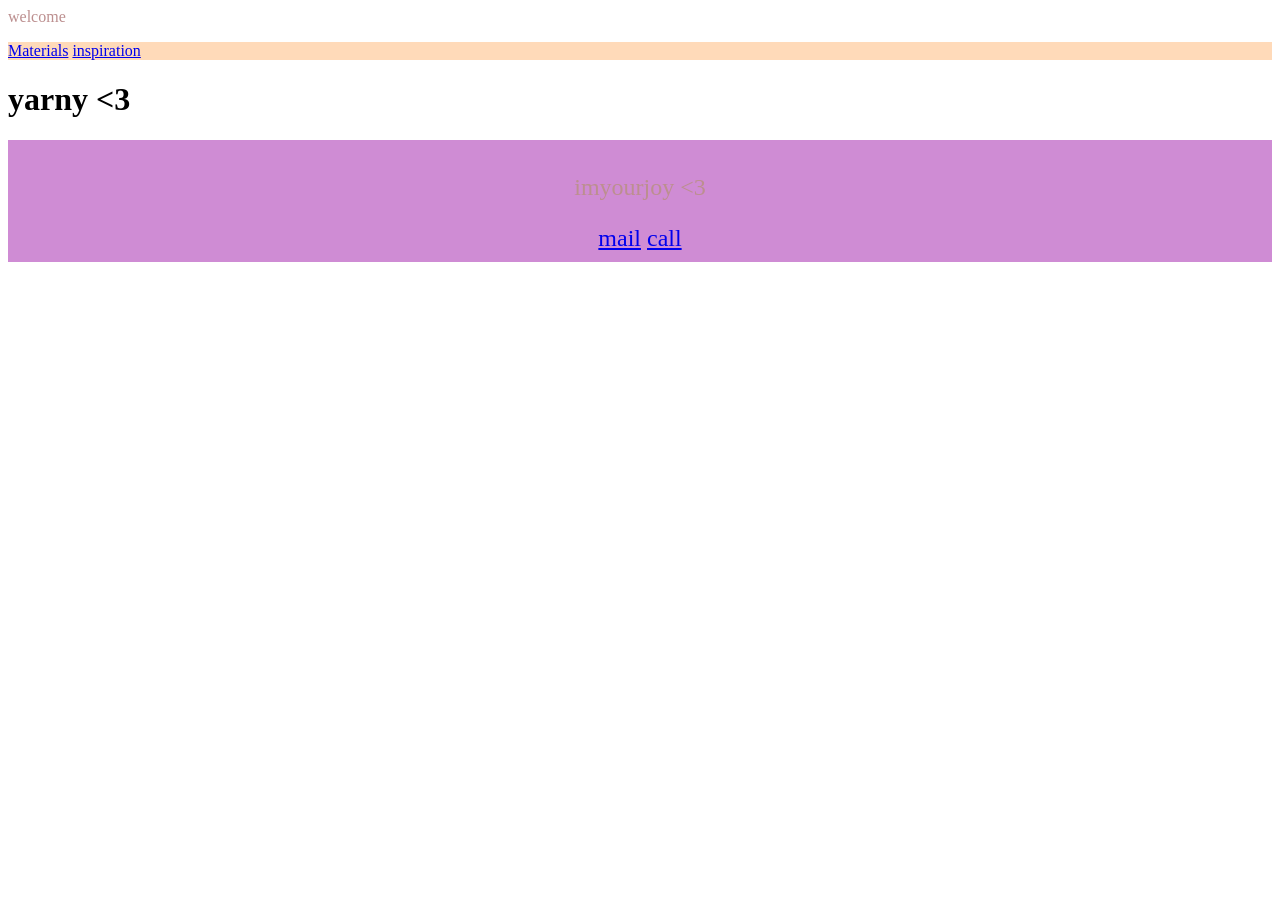
<file: index.html>
<html>

    <html lang="en">
    <head>
    <title>yarny</title>
    <link rel="icon" type="image/png" href="favicone.png">
    <link href="https://fonts.googleapis.com/css2?family=Roboto+Mono:ital,wght@0,100..700;1,100..700&family=Saira+Stencil:ital,wght@0,100..900;1,100..900&display=swap" rel="stylesheet">
 
    <style>
    .h1 {color:lightblue;}
    .p {color:rosybrown}
    .background{background:linear-gradient(pink , lightblue)}
     nav{background:peachpuff;}
     a:hover{color:violet}

    footer{background:rgb(207, 140, 212);
        color:rosybrown;
        text-align:center;
        padding:10px;
        font-size:24px;
    }
    </style>
    </head>
    <body class="body">
    <p class="p"> welcome </p>
    <nav>
    <a href="materials.html">Materials</a>
    <a href="inspiration.html">inspiration
    </a>
    </nav>
    <h1> yarny <3 </h1>
        <footer>
            <p> imyourjoy <3</p>

    <a href="mailto:ya104674@gmail.com"> mail</a>
    <a href="tel:+201202794911"> call</a>
    </footer>
    </body>
 </html>
</file>
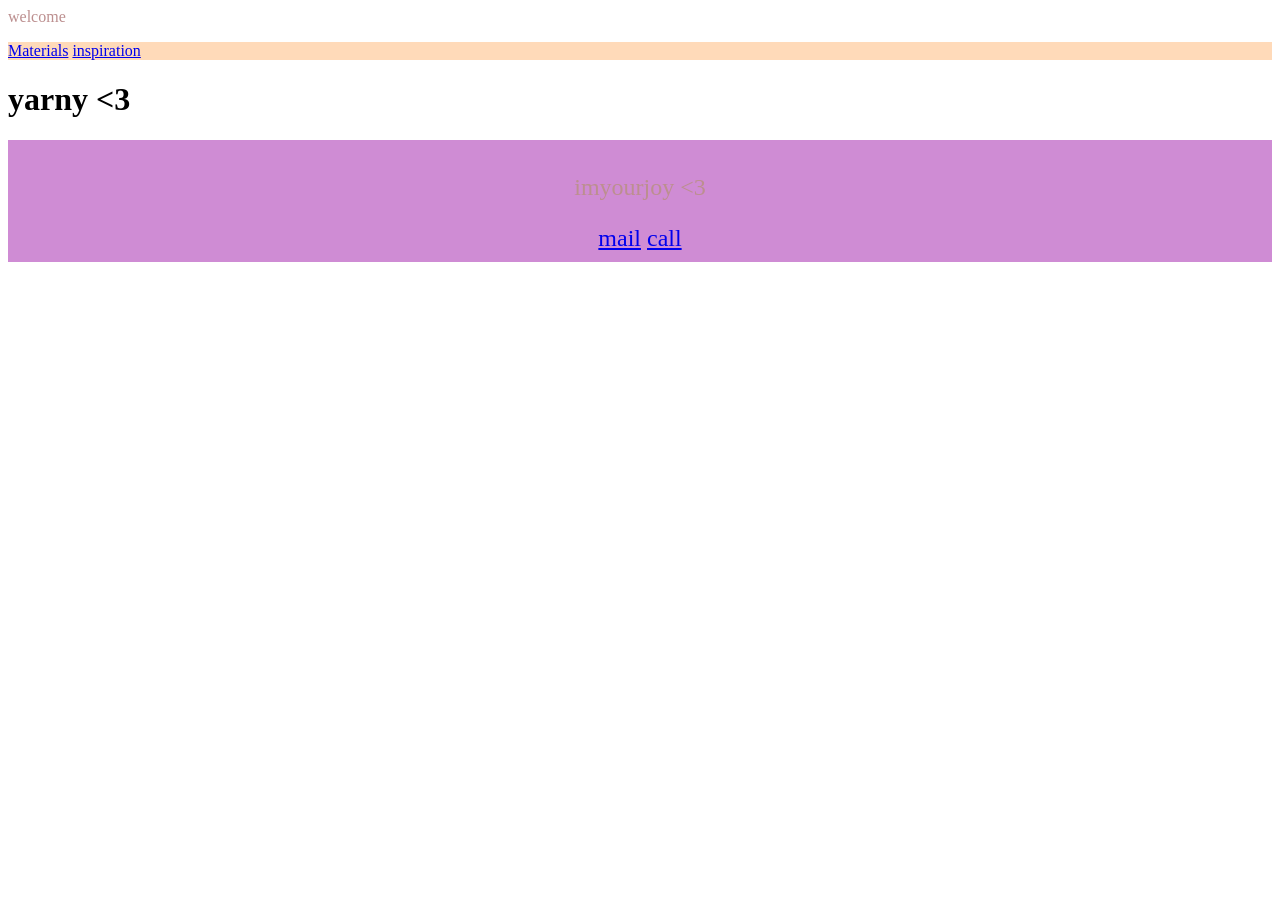
<file: homepage.html>
<html>

    <html lang="en">
    <head>
    <title>yarny</title>
    <link rel="icon" type="image/png" href="favicone.png">
    <link href="https://fonts.googleapis.com/css2?family=Roboto+Mono:ital,wght@0,100..700;1,100..700&family=Saira+Stencil:ital,wght@0,100..900;1,100..900&display=swap" rel="stylesheet">
 
    <style>
    .h1 {color:lightblue;}
    .p {color:rosybrown}
    .background{background:linear-gradient(pink , lightblue)}
     nav{background:peachpuff;}
     a:hover{color:violet}

    footer{background:rgb(207, 140, 212);
        color:rosybrown;
        text-align:center;
        padding:10px;
        font-size:24px;
    }
    </style>
    </head>
    <body class="body">
    <p class="p"> welcome </p>
    <nav>
    <a href="materials.html">Materials</a>
    <a href="inspiration.html">inspiration
    </a>
    </nav>
    <h1> yarny <3 </h1>
        <footer>
            <p> imyourjoy <3</p>

    <a href="mailto:ya104674@gmail.com"> mail</a>
    <a href="tel:+201202794911"> call</a>
    </footer>
    </body>
 </html>
</file>
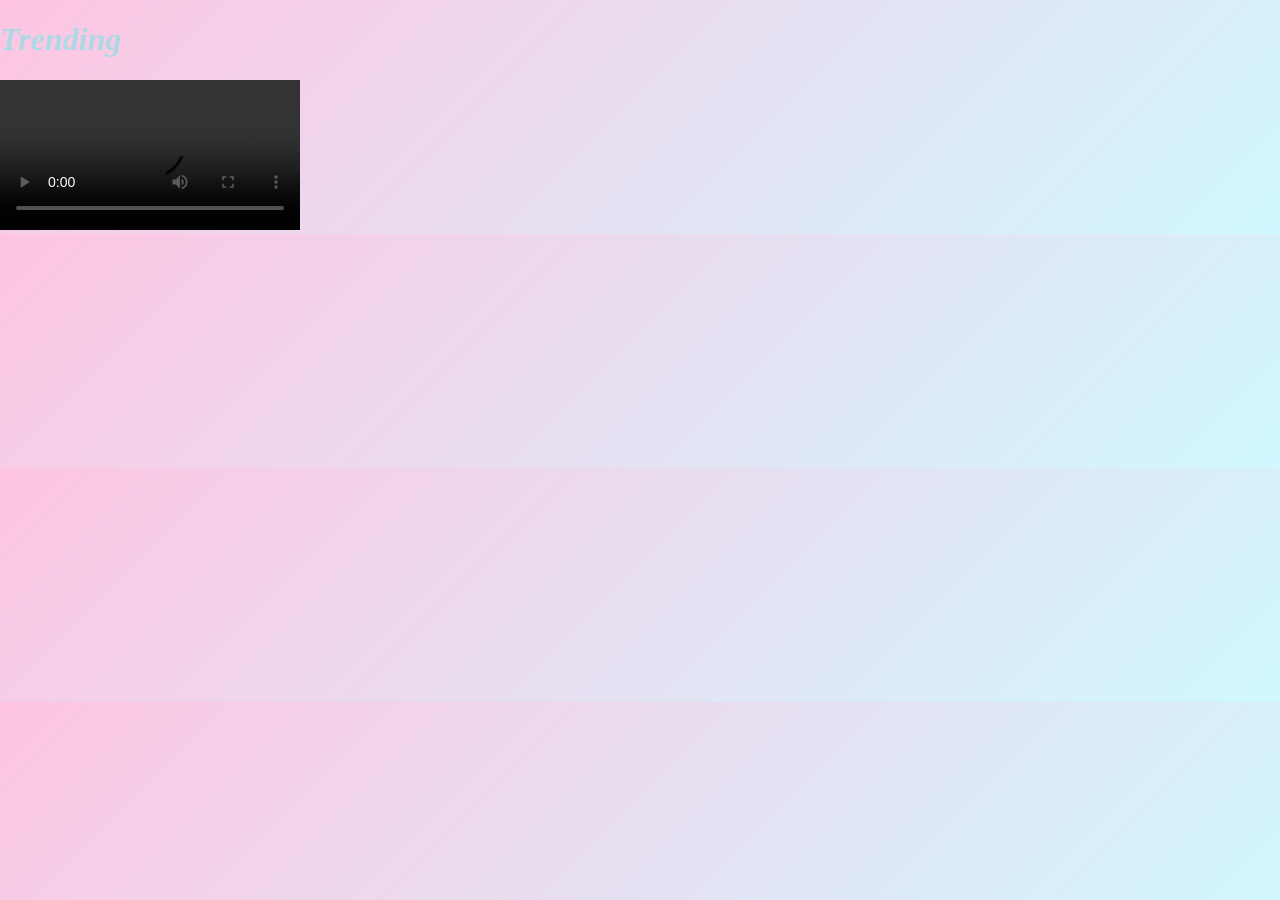
<file: inspiration.html>
<!DOCTYPE html>
<html lang="en">
    <head>
        <meta charset="UTF-8">
        <meta name="viewport" content="width=device-width, initial-scale=1.0">
        <meta http-equiv="X-UA-Compatible" content="ie=edge">
        <meta name="description" content="Learn how to Knit. Shop on Amazon.eg see tutorials, pick your favourite style and create your owncozy garments and accessories.">
        <meta name="keywords" content="yarn, knitting, Amazon.eg, cozy garments, accessories">
        <meta name="author" content="John + Youssef">        
        <title>Inspiration</title>
        <style>
            @import url('inspiration.css');
        </style>
    </head>
    <header></header>
    <body class="main">
        <div class="box">
            <h1 class="h1"><i>Trending</i></h1>
            <video class="video" controls>
                <source src="movie.mp4" type="video/mp4">
                    Your browser does not support the video tag.
            </video>
        </div>
    </body>
    <footer></footer>
</html>
</file>
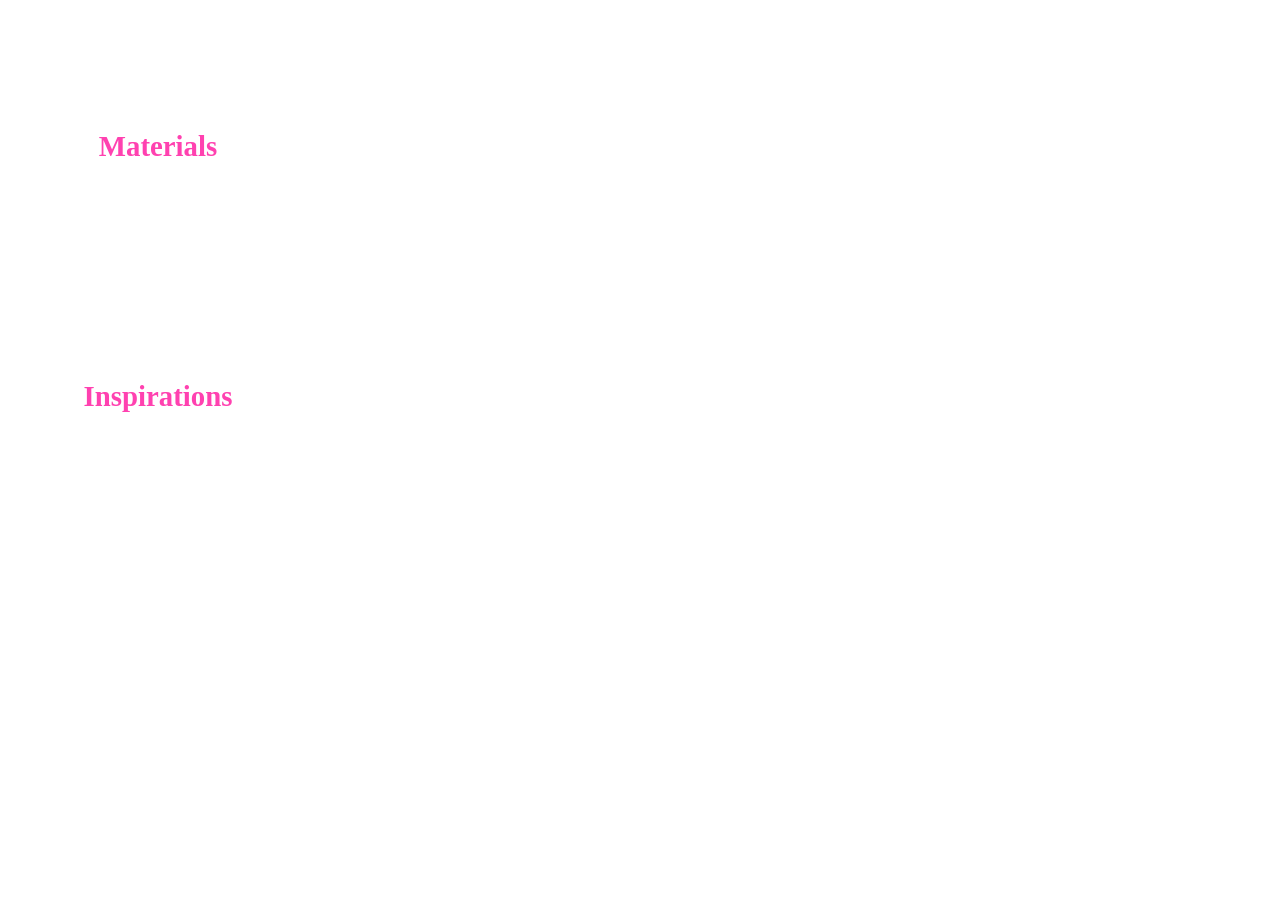
<file: links.html>
<!DOCTYPE html>
<html>
    <head>
        <link rel='stylesheet' href="links.css"><link>
    </head>
    <header>

    </header>
    <body>
        <div class="main-link1">
            <a href="materials.html" class="link"> Materials </a>
        </div>
        <div class="main-link2">
            <a href="inspiration.html" class="link"> Inspirations </a>
        </div>
    </body>
    <footer>
    </footer>
</html>
</file>
<file: links.css>
.main-link1 {
    display: flex;
    align-self: center;
    justify-content: center;
    margin: 50px;
    width:200px;
    height:200px;
    border-radius: 100px;
    box-shadow: 0 10px 20px rgba(0,0,0,0.5), insert 0 0 15px rgba(0,0,0,0.2);
    transition: transform 0.3s ease;
    opacity:0.85;
    background: url('https://i.pinimg.com/1200x/c8/1b/95/c81b95660d2174852100813f70cfa29a.jpg');
    background-size: cover;
    background-position: center;
}
.main-link1 .link {
    margin-top: 80px;
    text-decoration: none;
    font-family: Cambria, Cochin, Georgia, Times, 'Times New Roman', serif;
    font-weight: bold;
    color:rgb(255, 33, 163);
    font-size: 1.8rem;
    z-index:2;
}
.main-link1:hover {
    opacity: 0.67;
}
.main-link2 {
    display: flex;
    align-self: center;
    justify-content: center;
    margin: 50px;
    width:200px;
    height:200px;
    border-radius: 100px;
    box-shadow: 0 10px 20px rgba(0,0,0,0.5), insert 0 0 15px rgba(0,0,0,0.2);
    transition: transform 0.3s ease;
    opacity:0.85;
    background: url('https://i.pinimg.com/1200x/c8/1b/95/c81b95660d2174852100813f70cfa29a.jpg');
    background-size: cover;
    background-position: center;
}
.main-link2 .link {
    margin-top: 80px;
    text-decoration: none;
    font-family: Cambria, Cochin, Georgia, Times, 'Times New Roman', serif;
    font-weight: bold;
    color:rgb(255, 33, 163);
    font-size: 1.8rem;
    z-index:2;
}
.main-link2:hover {
    opacity: 0.67;
}
</file>
